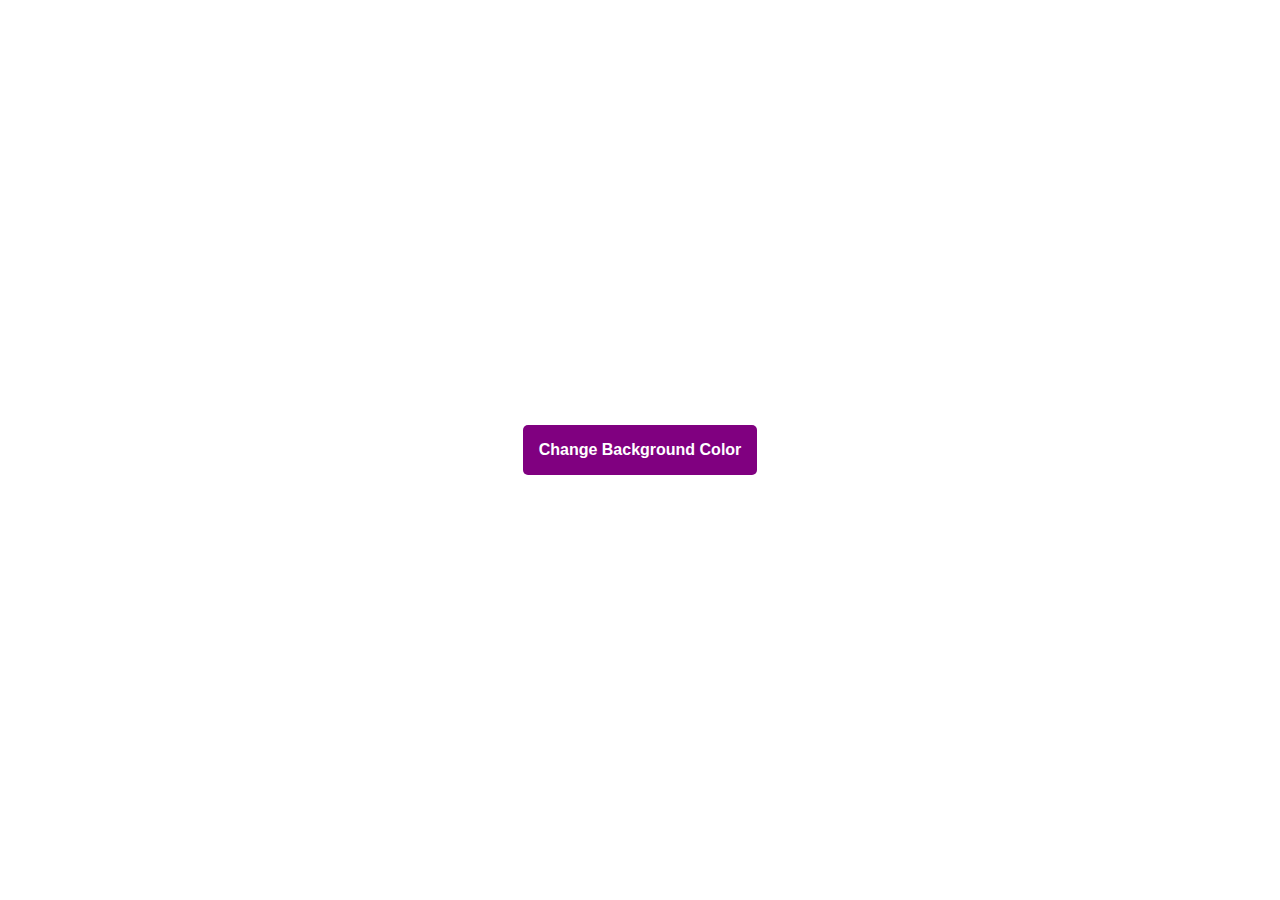
<file: background-changer/index.html>
<!DOCTYPE html>
<html lang="en">
<head>
    <meta charset="UTF-8">
    <meta name="viewport" content="width=device-width, initial-scale=1.0">
    <title>Background Changer</title>
    <link rel="stylesheet" href="style.css">
</head>
<body>
    <!-- <div id="box" class="box"></div> -->
    <button id="btn">Change Background Color</button>
    <script src="script.js"></script>
</body>
</html>
</file>
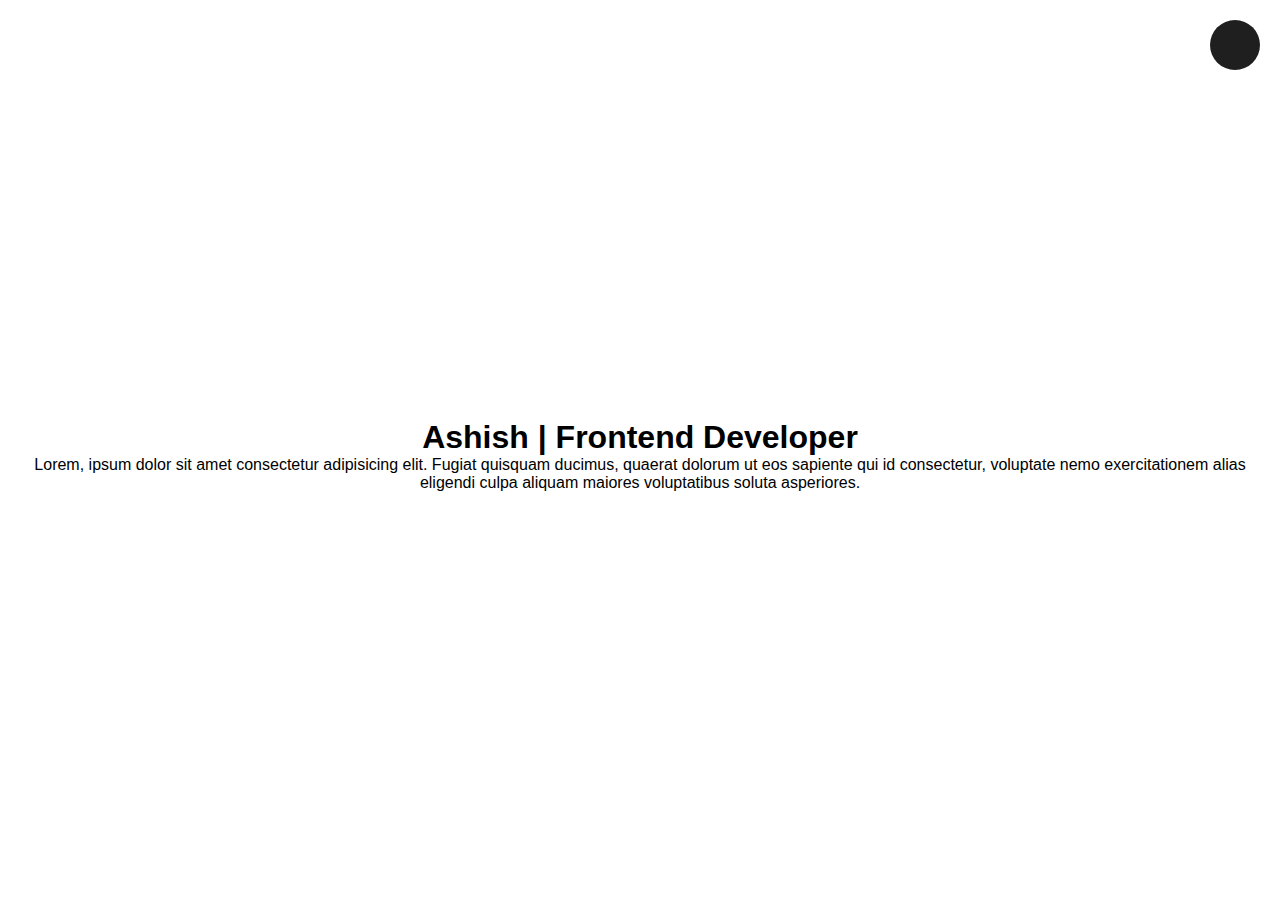
<file: dark-mode/index.html>
<!DOCTYPE html>
<html lang="en">
<head>
    <meta charset="UTF-8">
    <meta name="viewport" content="width=device-width, initial-scale=1.0">
    <title>Dark Mode</title>
    <link rel="stylesheet" href="style.css">
</head>
<body>
    <div class="dark-btn">
        <input type="checkbox" id='toggle'><label for="toggle"></label>
    </div>
    <h1>Ashish | Frontend Developer</h1>
    <p>Lorem, ipsum dolor sit amet consectetur adipisicing elit. Fugiat quisquam ducimus, quaerat dolorum ut eos sapiente qui id consectetur, voluptate nemo exercitationem alias eligendi culpa aliquam maiores voluptatibus soluta asperiores.</p>
    <script src="script.js"></script>
</body>
</html>
</file>
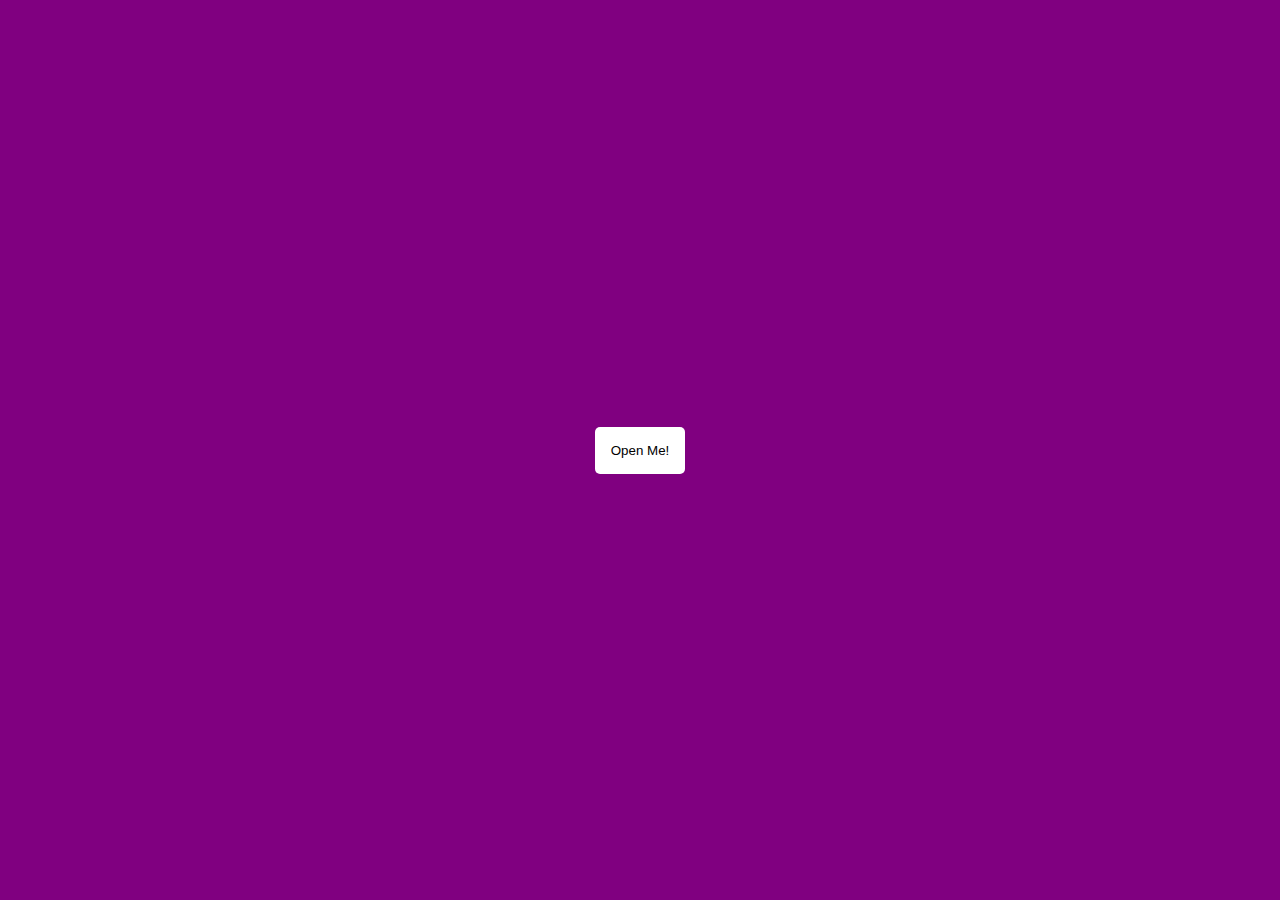
<file: popup/index.html>
<!DOCTYPE html>
<html lang="en">
<head>
    <meta charset="UTF-8">
    <meta name="viewport" content="width=device-width, initial-scale=1.0">
    <title>Popup</title>
    <link rel="stylesheet" href="style.css">
</head>
<body>
    
    <button id="btn">Open Me!</button>
    <div class="popup-container" id="popup_container">
        <div class="popup">
            <button id="close">X</button>
            <h1> ❤️ ❤️ I'm Ashish Gupta ❤️ ❤️</h1>
        </div>
    </div>
    <script src="script.js"></script>
</body>
</html>
</file>
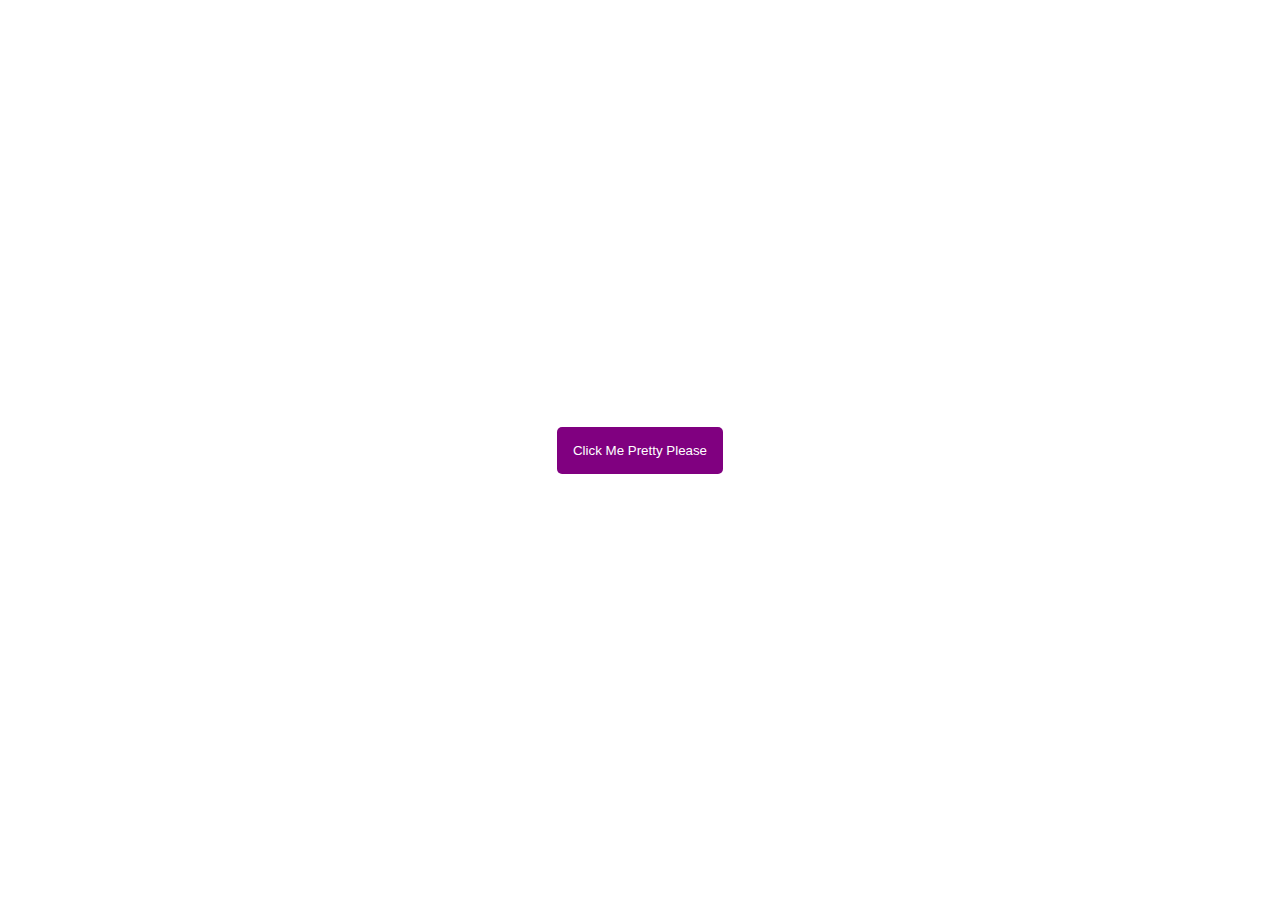
<file: toast-notification/index.html>
<!DOCTYPE html>
<html lang="en">
<head>
    <meta charset="UTF-8">
    <meta name="viewport" content="width=device-width, initial-scale=1.0">
    <title>Toast Notification</title>
    <link rel="stylesheet" href="style.css">
</head>
<body>
    <div id="container"></div>

    <button id="btn">Click Me Pretty Please</button>

    <script src="script.js"></script>
</body>
</html>
</file>
<file: background-changer/style.css>
*{
    margin: 0px;
    padding: 0px;
}
body{
    font-family: 'Roboto', sans-serif;
    align-items: center;
    justify-content: center;
    display: flex;
    height: 100vh;
    color: #ffffff;
    font-size: 20px;
}

button {
    background-color: purple;
    border: none;
    border-radius: 5px;
    color: #ffffff;
    padding: 1rem;
    font-weight: 700;
    font-size: 16px;
    cursor: pointer;
    transition: transform 0.1s linear;
}
.box{
    width: 300px;
    height: 300px;
}
</file>
<file: dark-mode/style.css>
*{
    margin: 0px;
    padding: 0px;
}
body{
    display: flex;
    justify-content: center;
    align-items: center;
    flex-direction: column;
    height: 100vh;
    text-align: center;
    font-family: 'Roboto', sans-serif;
    padding: 5px;
    transition: background 0.3s linear, color 0.3s linear;
}
body.dark{
    background-color: #1f1f1f;
    color: #ffffff;
}
label{
    user-select: none;
}
.dark-btn {
    position: fixed;
    right: 20px;
    top: 20px;
}
.dark-btn input{
    visibility: hidden;
}
.dark-btn input+label{
    width: 50px;
    height: 50px;
    background-color: #1f1f1f;
    display: inline-block;
    border-radius: 50%;
    cursor: pointer;
}
.dark input+label{
    background-color: #ffffff;
}
</file>
<file: popup/style.css>
*{
    margin: 0px;
    padding: 0px;
}
body{
    font-family: 'Roboto', sans-serif;
    background-color: purple;
    align-items: center;
    justify-content: center;
    display: flex;
    height: 100vh;
    color: #ffffff;
    font-size: 20px;
}

#btn{
    padding: 1rem;
    background-color: #ffffff;
    color: #000;
    cursor: pointer;
    outline: none;
    border: none;
    border-radius: 5px;
}

.popup-container{
    background-color: #ffffff;
    color: #000000;
    border-radius: 5px;
    padding: 5rem;
    position: relative;
    display: none;
    transition: transform 0.3s ease-in-out;
}

.popup-container.show{
    display: flex;
    align-items: center;
    justify-content: center;
    position: fixed;
    width: 600px;
    margin: 0 auto;
    transition: transform 0.3s ease-in-out;
}
#close {
    background-color: transparent;
    position: absolute;
    right: 20px;
    top: 20px;
    z-index: 1;
    border: none;
    outline: none;
    font-size: 20px;
    cursor: pointer;
}
</file>
<file: toast-notification/style.css>
*{
    margin: 0px;
    padding: 0px;
}
body{
    font-family: 'Roboto', sans-serif;
    display: flex;
    align-items: center;
    justify-content: center;
    height: 100vh;
}

button{
    background-color: purple;
    border-radius: 5px;
    border: none;
    color: #ffffff;
    padding: 1rem;
    cursor: pointer;
}

#container{
    position: fixed;
    bottom: 10px;
    right: 20px;
}

.toast{
    background-color: purple;
    padding: 2rem;
    color: #ffffff;
    margin: 10px 0px;
}
</file>
